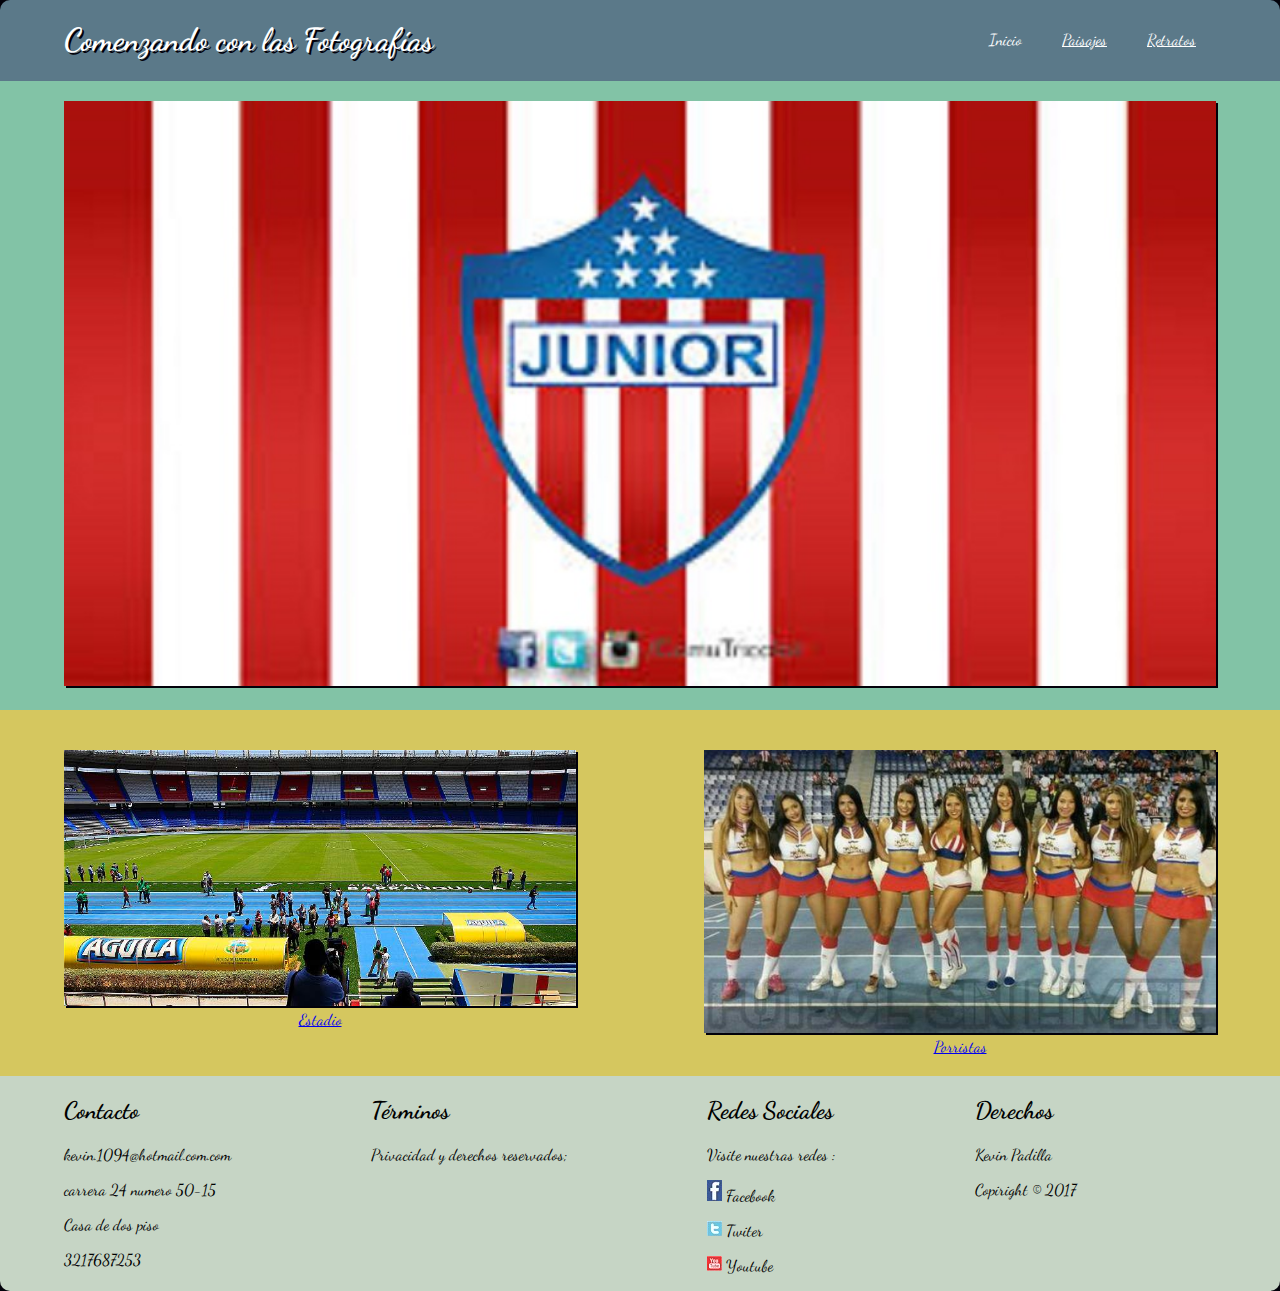
<file: index.html>
<!DOCTYPE html>
<html lang="en">
<head>
    <meta charset="UTF-8">
    <meta name="viewport" content="width=device-width, initial-scale=1.0">
    <meta http-equiv="X-UA-Compatible" content="ie=edge">
    <title>Comenzando con la Fotograf&iacute;a</title>
    <link href="https://fonts.googleapis.com/css?family=Dancing+Script" rel="stylesheet">
    <link rel="stylesheet" href="estilos/estilos.css">
</head>
<body>
    <header>
        <div class="contenedor">
            <div id="div-title" class="div-cabecera">
                <h1>Comenzando con las Fotograf&iacute;as</h1>
            </div>
            <nav id="nav-menu" class="div-cabecera">
                    <ul >
                        <li>
                            <a  href="index.html">Inicio</a>
                        </li>
                        <li>
                            <a class="link" href="paisajes.html">Paisajes</a>
                        </li>
                        <li>
                            <a class="link" href="retratos.html">Retratos</a>
                        </li>
                    </ul>
            </nav>
        </div>
    </header>
    <section id="div-body">
        <div id="contenedor-central">
            <img src="img/escudo2.jpg" alt="Top">
        </div>
        <div id="contenedor-secundario">
            <article id="img-left" class="img">
                <img src="img/estadio.jpg" alt="Top"><br>
                <a href="estadio.html">Estadio</a>
            </article>
            <article id="img-right" class="img">
                <img src="img/porristas2.jpg" alt="Top"><br>
                <a href="porristas">Porristas</a>
            </article>
        </div>

    </section>
    <footer>
        <div class="contenedor">
            <div id="div-contacto">
                <h2>Contacto</h2>
                <p>kevin.1094@hotmail.com.com</p>
                <p>
                    carrera 24 numero 50-15
                </p>
                <p>Casa de dos piso</p>
                <p>3217687253</p>
            </div>
            <div id="div-terminos">
                <h2>T&eacute;rminos</h2>
                <p>
                    Privacidad y derechos reservados;
                </p>
            </div>
            <div id="div-redes-sociales">
                <h2>Redes Sociales</h2>
                <p>Visite nuestras redes :</p>
                <p>
                    <img src="img/facebook.JPG" alt="fb">
                    Facebook
                </p>
                <p>
                    <img src="img/twiter.JPG" alt="tw"> Twiter
                </p>
                <p>
                    <img src="img/youtube.JPG" alt="yt">
                    Youtube
                </p>
            </div>
            <div id="div-derechos">
                <h2>Derechos</h2>
                <p>Kevin Padilla</p>
                <p>
                    Copiright &COPY; 2017
                </p>
            </div>
        </div>
    </footer>
</body>
</html>
</file>
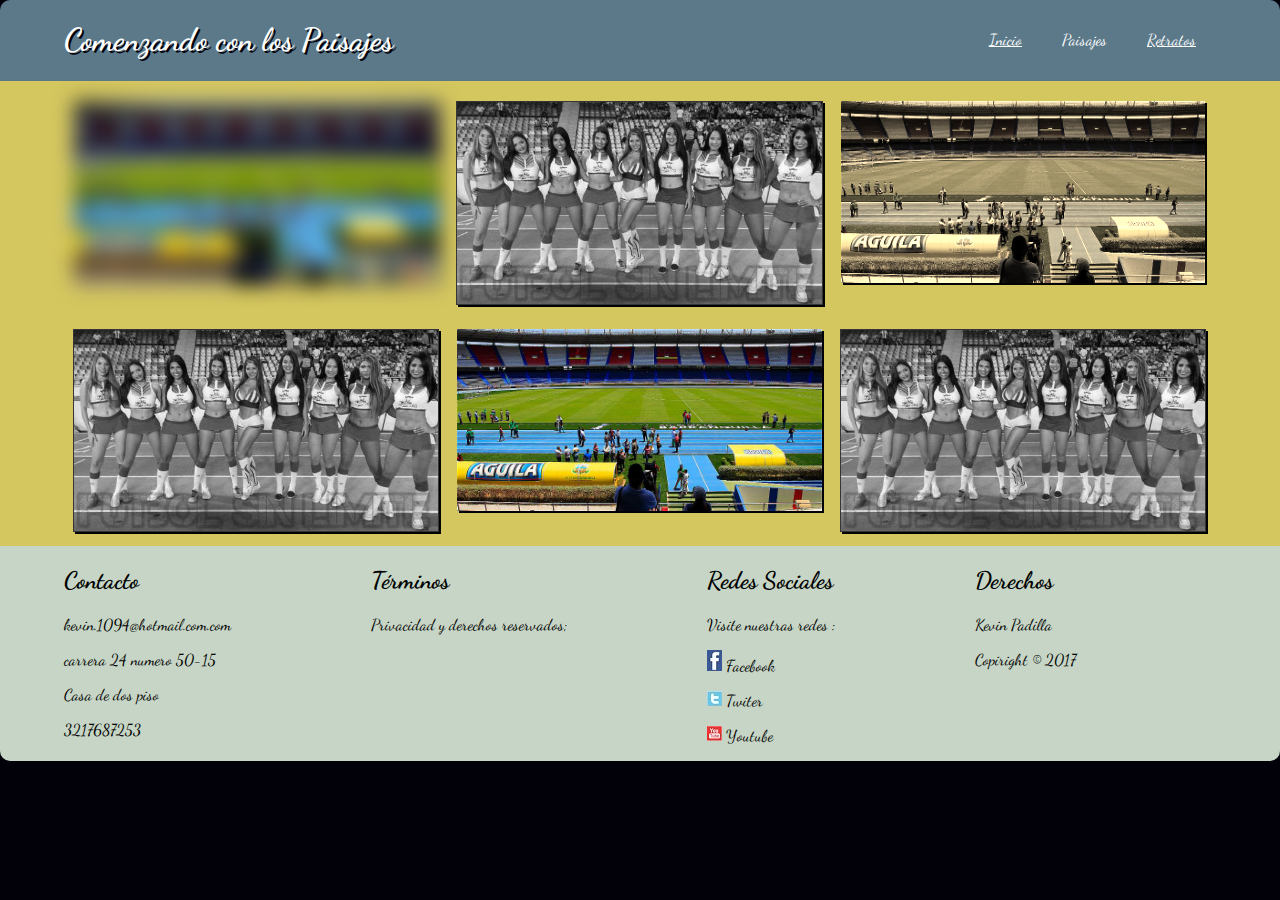
<file: paisajes.html>
<!DOCTYPE html>
<html lang="en">
<head>
    <meta charset="UTF-8">
    <meta name="viewport" content="width=device-width, initial-scale=1.0">
    <meta http-equiv="X-UA-Compatible" content="ie=edge">
    <title>Paisajes</title>
    <link href="https://fonts.googleapis.com/css?family=Dancing+Script" rel="stylesheet">
    <link rel="stylesheet" href="estilos/estilos.css">
</head>
<body>
    <header>
        <div class="contenedor">
            <div id="div-title" class="div-cabecera">
                <h1>Comenzando con los Paisajes</h1>
            </div>
            <nav id="nav-menu" class="div-cabecera">
                <ul >
                    <li>
                        <a class="link" href="index.html">Inicio</a>
                    </li>
                    <li>
                        <a href="paisajes.html">Paisajes</a>
                    </li>
                    <li>
                        <a class="link" href="retratos.html">Retratos</a>
                    </li>
                </ul>
            </nav>
        </div>
    </header>
    <section id="div-body">
        <article id="div-paisajes" >
            <article id="contenedor-grid-3">
                <div class="item">
                    <img src="img/estadio.jpg" alt="">
                </div>
                <div class="item">
                    <img src="img/porristas2.jpg" alt="">
                </div>
                <div class="item">
                    <img src="img/estadio.jpg" alt="">
                </div>
                <div class="item">
                    <img src="img/porristas2.jpg" alt="">
                </div>
                <div class="item">
                    <img src="img/estadio.jpg" alt="">
                </div>
                <div class="item">
                    <img src="img/porristas2.jpg" alt="">
                </div>
            </article>
        </article>

    </section>
    <footer>
        <div class="contenedor">
            <div id="div-contacto">
                <h2>Contacto</h2>
                <p>kevin.1094@hotmail.com.com</p>
                <p>
                    carrera 24 numero 50-15
                </p>
                <p>Casa de dos piso</p>
                <p>3217687253</p>
            </div>
            <div id="div-terminos">
                <h2>T&eacute;rminos</h2>
                <p>
                    Privacidad y derechos reservados;
                </p>
            </div>
            <div id="div-redes-sociales">
                <h2>Redes Sociales</h2>
                <p>Visite nuestras redes :</p>
                <p>
                    <img src="img/facebook.JPG" alt="fb">
                    Facebook
                </p>
                <p>
                    <img src="img/twiter.JPG" alt="tw"> Twiter
                </p>
                <p>
                    <img src="img/youtube.JPG" alt="yt">
                    Youtube
                </p>
            </div>
            <div id="div-derechos">
                <h2>Derechos</h2>
                <p>Kevin Padilla</p>
                <p>
                    Copiright &COPY; 2017
                </p>
            </div>
        </div>
    </footer>
</body>
</html>
</file>
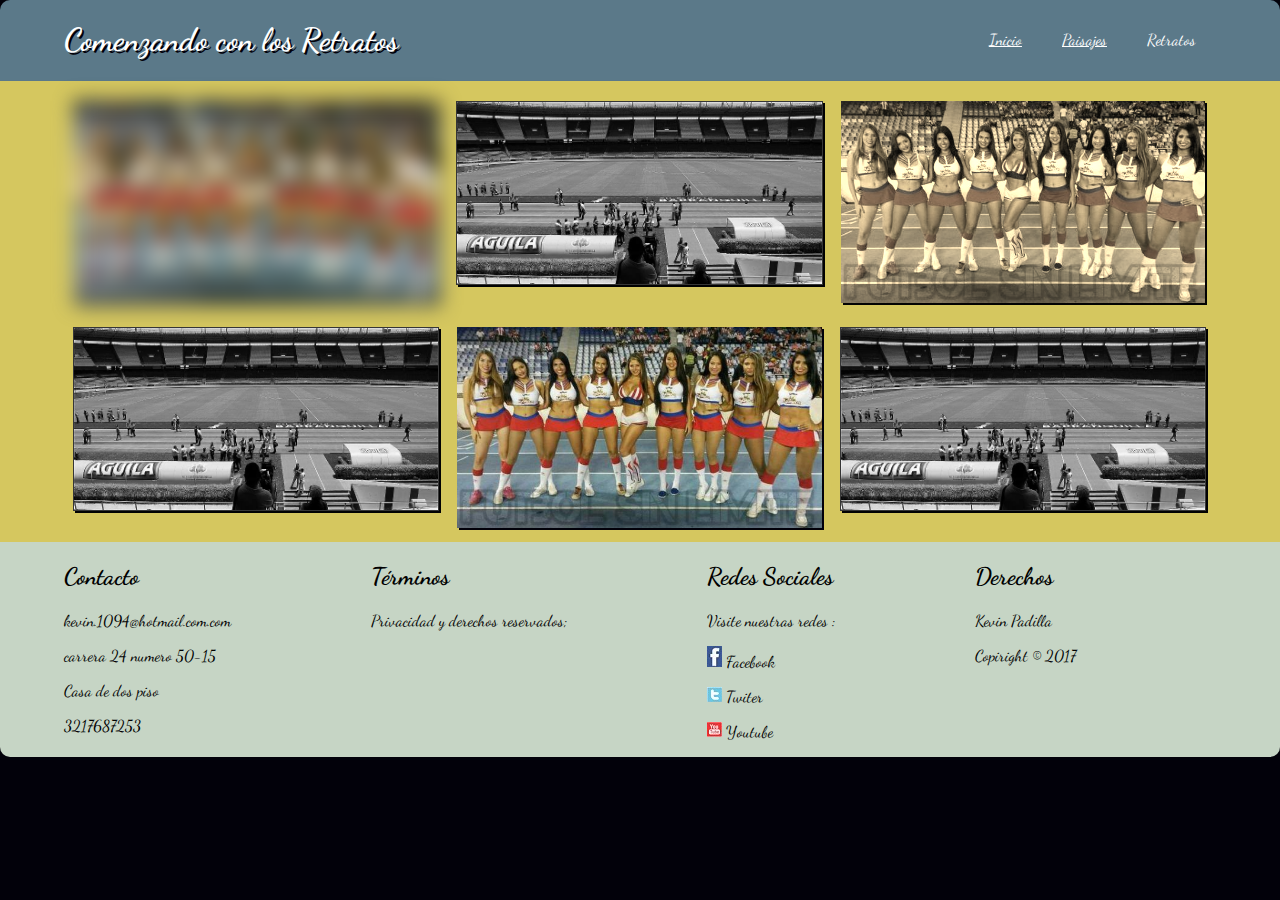
<file: retratos.html>
<!DOCTYPE html>
<html lang="en">
<head>
    <meta charset="UTF-8">
    <meta name="viewport" content="width=device-width, initial-scale=1.0">
    <meta http-equiv="X-UA-Compatible" content="ie=edge">
    <title>Paisajes</title>
    <link href="https://fonts.googleapis.com/css?family=Dancing+Script" rel="stylesheet">
    <link rel="stylesheet" href="estilos/estilos.css">
</head>
<body>
    <header>
        <div class="contenedor">
            <div id="div-title" class="div-cabecera">
                <h1>Comenzando con los Retratos</h1>
            </div>
            <nav id="nav-menu" class="div-cabecera">
                <ul >
                    <li>
                        <a class="link" href="index.html">Inicio</a>
                    </li>
                    <li>
                        <a class="link" href="paisajes.html">Paisajes</a>
                    </li>
                    <li>
                        <a href="retratos.html">Retratos</a>
                    </li>
                </ul>
            </nav>
        </div>
    </header>
    <section id="div-body">
        <article id="div-paisajes" >
            <article id="contenedor-grid-3">
                <div class="item">
                    <img src="img/porristas2.jpg" alt="">
                </div>
                <div class="item">
                    <img src="img/estadio.jpg" alt="">
                </div>
                <div class="item">
                    <img src="img/porristas2.jpg" alt="">
                </div>
                <div class="item">
                    <img src="img/estadio.jpg" alt="">
                </div>
                <div class="item">
                    <img src="img/porristas2.jpg" alt="">
                </div>
                <div class="item">
                    <img src="img/estadio.jpg" alt="">
                </div>
            </article>
        </article>

    </section>
    <footer>
        <div class="contenedor">
            <div id="div-contacto">
                <h2>Contacto</h2>
                <p>kevin.1094@hotmail.com.com</p>
                <p>
                    carrera 24 numero 50-15
                </p>
                <p>Casa de dos piso</p>
                <p>3217687253</p>
            </div>
            <div id="div-terminos">
                <h2>T&eacute;rminos</h2>
                <p>
                    Privacidad y derechos reservados;
                </p>
            </div>
            <div id="div-redes-sociales">
                <h2>Redes Sociales</h2>
                <p>Visite nuestras redes :</p>
                <p>
                    <img src="img/facebook.JPG" alt="fb">
                    Facebook
                </p>
                <p>
                    <img src="img/twiter.JPG" alt="tw"> Twiter
                </p>
                <p>
                    <img src="img/youtube.JPG" alt="yt">
                    Youtube
                </p>
            </div>
            <div id="div-derechos">
                <h2>Derechos</h2>
                <p>Kevin Padilla</p>
                <p>
                    Copiright &COPY; 2017
                </p>
            </div>
        </div>
    </footer>
</body>
</html>
</file>
<file: estilos/estilos.css>
* {
    font-family: 'Dancing Script', cursive;
}
body {
    margin: 0px;
    padding: 0px;
    background: #02010a;
    /*font-size: 1vw;*/
}
header {
    background-color: #5b7989;
    color: white;
    border-top-left-radius: 10px;
    border-top-right-radius: 10px;


    animation-duration: 1s;
    animation-name: slidein;

}

@keyframes slidein {
    0% {
        margin-top:150%;
    }
    60% {
        margin-top: -5%;
    }
    100% {
        margin-top: 0%;
    }

}


img {
    box-shadow: 2px 2px #02010a;
}
header .contenedor {
    display: flex;
    display: -webkit-flex;
}

header .contenedor #div-title {
    width: 60%;
}

header .contenedor #div-title h1 {
    color: white;
    text-shadow: 2px 2px #02010a;
}


header .contenedor #nav-menu {
    width: 40%;
    padding-top: 20px;
}

#nav-menu ul {
    float: right;
    display: flex;
    display: -webkit-flex;
    flex-direction: row;
    margin: 0px;
    padding: 0px;
}

#nav-menu ul  li {
    list-style: none;
    padding: 10px;
}

#nav-menu ul  li a {
    text-decoration: none;
    padding: 10px;
    color: white;
}

#nav-menu ul li .link {
    text-decoration: underline;
}

#div-body #contenedor-central {
    background: #82c3a6;
    text-align: center;
    padding-top: 20px;
    padding-bottom: 20px;
}

#div-body #contenedor-central img {
    width: 90%;
}

.contenedor {
    width: 90%;
    margin: 0 auto;
}
#div-body {
    margin: 0px;
}
#div-body #contenedor-secundario {
    display: flex;
    display: -webkit-flex;
    flex-direction: row;
    background: #d5c75f;
    text-align: center;
    padding-top: 40px;
    padding-bottom: 20px;
}

#div-body #contenedor-secundario img {
    width: 80%;
}

#div-body #contenedor-secundario .img {
    width: 60%;
    text-align: center;
}

#div-body #contenedor-secundario #img-left img:hover {
    transform: rotate(10deg);
    box-shadow: 2px 2px #82c3a6;
}

#div-body #contenedor-secundario #img-right img:hover {
    transform: translate(20px,-5px);
    box-shadow: 2px 2px #82c3a6;
}


footer {
    background: #C6d5c5;
    padding: 0px;
    margin: 0px;
    border-bottom-right-radius: 10px;
    border-bottom-left-radius: 10px;
}
footer img{
    box-shadow: none;
}
footer .contenedor {
    display: flex;
    display: -webkit-flex;
    flex-direction: row;
    align-items: stretch;
    width: 90%;
}
footer .contenedor div {
    flex-grow: 1;
}

/* Paisajes */

#div-body #contenedor-grid-3 {
    display: flex;
    display: -webkit-flex;
    flex-wrap: wrap;
    width: 90%;
    margin: 0 auto;
}
#div-body #contenedor-grid-3 .item {
    width: 33.3%;
    text-align: center;
}
#div-body #contenedor-grid-3 .item img {
    width: 95%;
    margin-top: 20px;
}

#div-paisajes {
    width: 100%;
    background: #d5c75f;
    padding-bottom: 10px;
}

.item:nth-child(2n) img {
    border: 1px solid red;
    -webkit-filter: grayscale(100%);
    filter: grayscale(100%);
}
.item:nth-child(1) img {
    filter: blur(10px);
}
.item:nth-child(3) img {
    filter: sepia(90%);
}



@media screen and (max-width: 900px) {

    header .contenedor #div-title h1 {
        width: 100%;
        text-align: center;
    }

    header .contenedor {
        flex-direction: column;
    }
    header .contenedor #div-title {
        width: 100%;
    }
    header .contenedor #nav-menu {
        width: 100%;
        padding: 0px;
    }
    header .contenedor #nav-menu ul {
        float: none;
        width: 100%;
        display: flex;
        display: -webkit-flex;
        align-items: stretch;
    }
    header .contenedor #nav-menu ul li {
        text-align: center;
    }
    header .contenedor #nav-menu ul li:nth-child(1) {
        flex-grow: 1;
    }
    header .contenedor #nav-menu ul li:nth-child(2) {
        flex-grow: 1;
    }
    header .contenedor #nav-menu ul li:nth-child(3) {
        flex-grow: 1;
    }

    #div-body #contenedor-secundario {
        display: flex;
        display: -webkit-flex;
        flex-direction: column;
    }

    #div-body #contenedor-secundario .img {
        width: 100%;
        text-align: center;
    }

    #div-body #contenedor-secundario img {
        width: 90%;
        margin-bottom: 10px;
    }

    footer .contenedor {
        display: flex;
        display: -webkit-flex;
        flex-direction: column;
        width: 90%;
    }
    footer .contenedor div {
        width: 100%;
    }

    /* Paisajes */

    #div-body #contenedor-grid-3 {
        display: flex;
        display: -webkit-flex;
        flex-direction: column;
        width: 90%;
    }
    #div-body #contenedor-grid-3 .item {
        width: 100%;
        text-align: center;
    }
    #div-body #contenedor-grid-3 .item img {
        width: 100%;
    }
}
</file>
